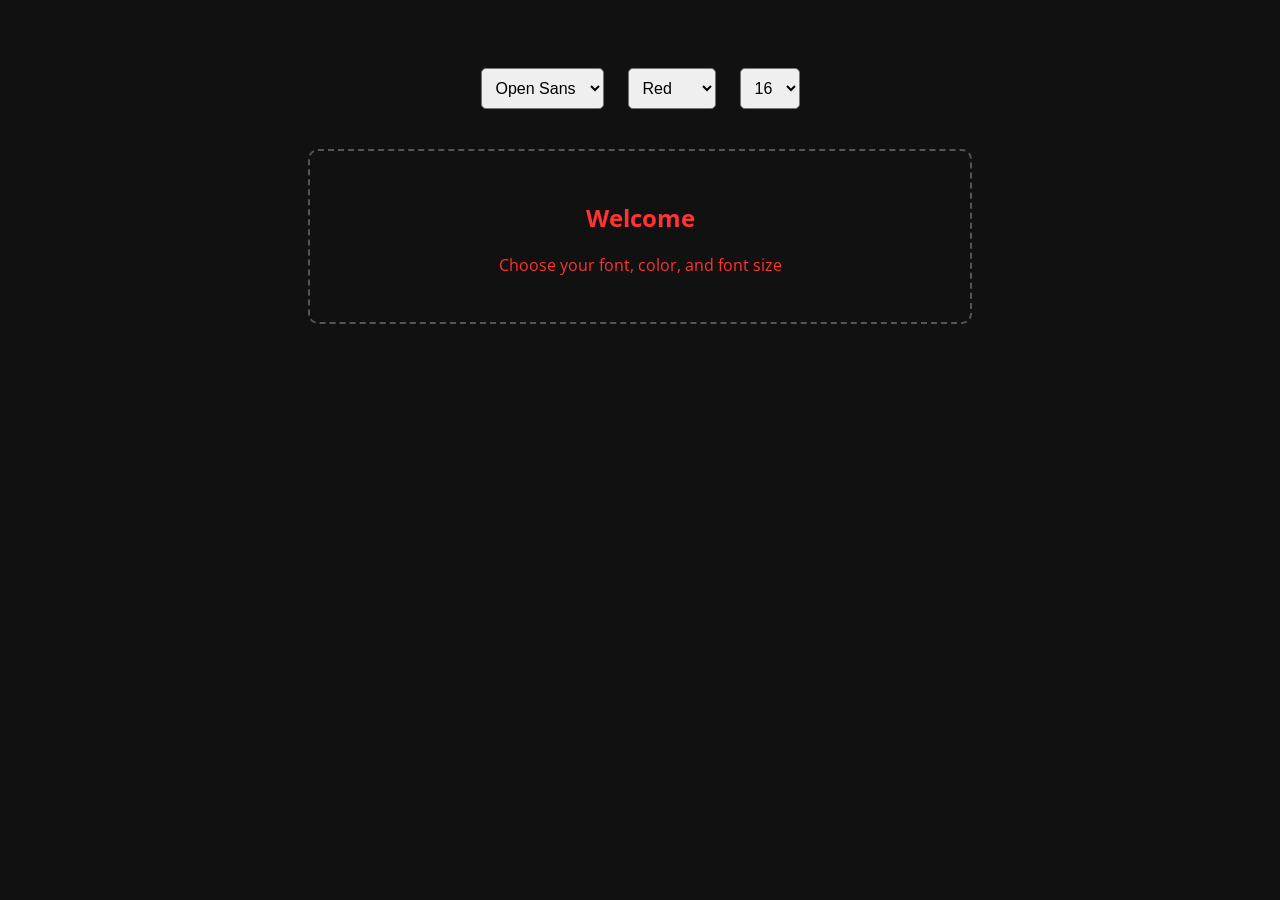
<file: Explanations-group-09/Task-2.html>
<!doctype html>
<html lang="en">
  <head>
    <meta charset="UTF-8" />
    <meta name="viewport" content="width=device-width, initial-scale=1.0" />
    <title>Document</title>
    <link rel="stylesheet" href="Task-2.css" />
    <link rel="preconnect" href="https://fonts.googleapis.com" />
    <link rel="preconnect" href="https://fonts.gstatic.com" crossorigin />
    <link
      href="https://fonts.googleapis.com/css2?family=Cairo:wght@400;700&family=Open+Sans:wght@400;700&family=Roboto:wght@400;700&display=swap"
      rel="stylesheet"
    />
  </head>
  <body>
    <div class="controls">
      <select id="fontSelector">
        <option value="'Open Sans', sans-serif">Open Sans</option>
        <option value="'Cairo', sans-serif">Cairo</option>
        <option value="'Roboto', sans-serif">Roboto</option>
      </select>

      <select id="colorSelector">
        <option value="#ff3333">Red</option>
        <option value="#33ff33">Green</option>
        <option value="#3333ff">Blue</option>
        <option value="#ffff33">Yellow</option>
        <option value="#ff33ff">Pink</option>
        <option value="#33ffff">Cyan</option>
      </select>

      <select id="sizeSelector">
        <option value="16px">16</option>
        <option value="18px">18</option>
        <option value="20px">20</option>
        <option value="22px">22</option>
        <option value="24px">24</option>
        <option value="26px">26</option>
        <option value="28px">28</option>
        <option value="30px">30</option>
      </select>
    </div>

    <div class="preview-box" id="previewBox">
      <h2>Welcome</h2>
      <p>Choose your font, color, and font size</p>
    </div>

    <script src="Task-2.JS"></script>
  </body>
</html>
</file>
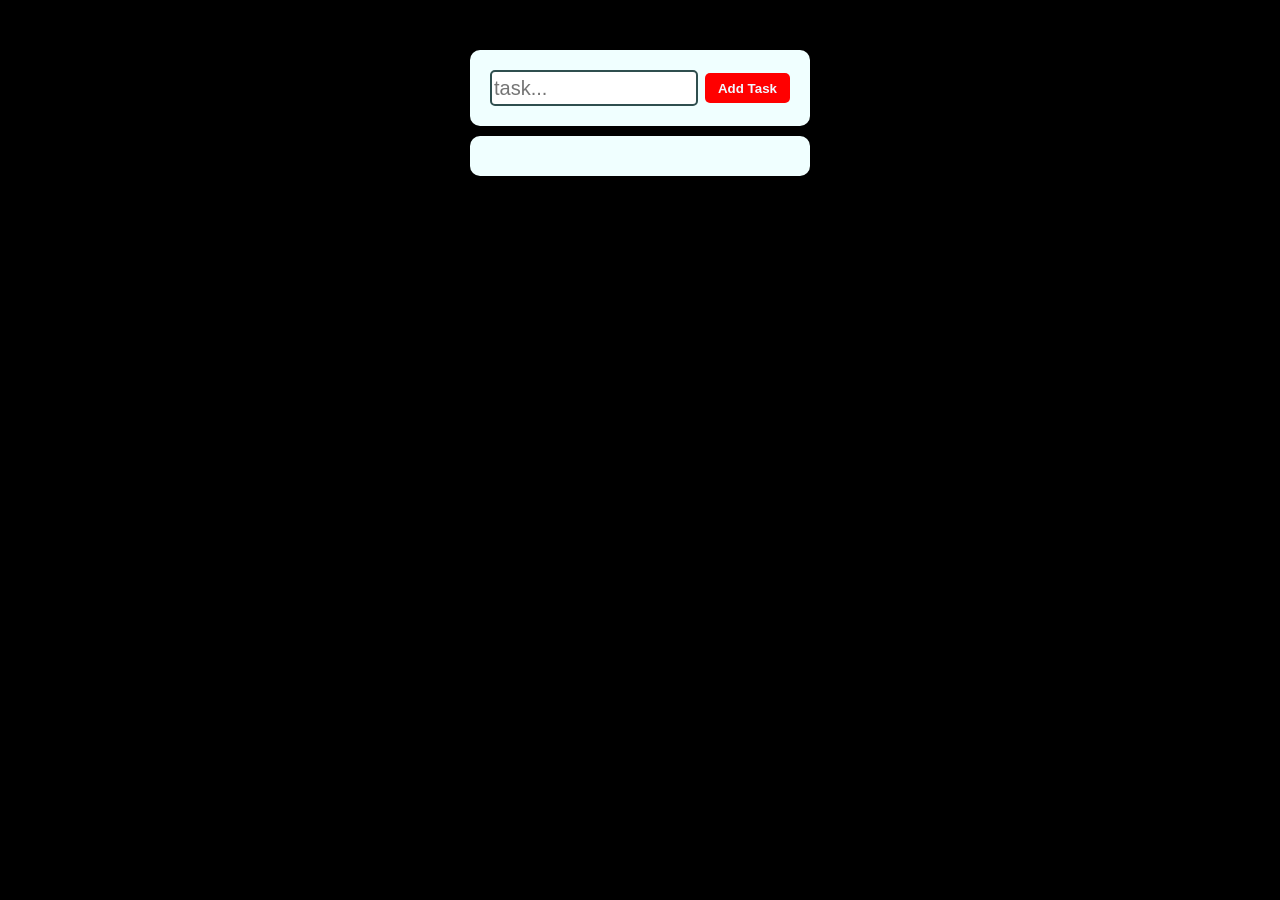
<file: Explanations-group-09/Todo-list.html>
<!doctype html>
<html lang="en">
  <head>
    <meta charset="UTF-8" />
    <meta name="viewport" content="width=device-width, initial-scale=1.0" />
    <title>Document</title>
    <link rel="stylesheet" href="Todo-list.css" />
  </head>
  <body>
    <div class="container">
      <form class="form" id="taskForm">
        <input
          type="text"
          class="input"
          id="taskInput"
          placeholder="task..."
          required
        />
        <input type="submit" class="add" value="Add Task" />
      </form>
      <div class="tasks" id="tasksContainer"></div>
    </div>
    <script src="Todo-list.JS"></script>
  </body>
</html>
</file>
<file: Explanations-group-09/Task-2.css>
body {
  background-color: #111;
  color: white;
  padding: 50px;
  text-align: center;
}

.controls {
  margin-bottom: 30px;
}

select {
  padding: 10px;
  margin: 10px;
  font-size: 16px;
  border-radius: 5px;
  cursor: pointer;
}

.preview-box {
  margin: auto;
  padding: 30px;
  width: 80%;
  max-width: 600px;
  border: 2px dashed #555;
  border-radius: 10px;

  font-family: "Open Sans", sans-serif;
  color: #ff3333;
  font-size: 16px;
}
</file>
<file: Explanations-group-09/Todo-list.css>
body {
  background-color: black;
  color: aliceblue;
}

.add {
  cursor: pointer;
  width: 85px;
  height: 30px;
  background-color: red;
  border: red solid 0px;
  border-radius: 5px;
  color: aliceblue;
  font-weight: bold;
  transition: 0.3s;
}

.input {
  width: 200px;
  height: 30px;
  border-radius: 5px;
  border: 2px solid darkslategrey;
  outline: none;
  font-size: 20px;
}

.add:hover {
  transform: scale(1.05);
}

.container {
  display: flex;
  flex-direction: column;
  align-items: center;
  gap: 10px;
  margin-top: 50px;
}

.form {
  margin-top: 50px;
  border-radius: 10px;
  padding: 20px;
  background-color: azure;
  width: 300px;
  margin: auto;
  display: flex;
  align-items: center;
  justify-content: space-between;
}

.tasks {
  border-radius: 10px;
  padding: 20px;
  background-color: azure;
  width: 300px;
  height: fit-content;
  margin: auto;
  display: flex;
  flex-direction: column;
  gap: 10px;
}

.Task {
  width: 100%;
  height: fit-content;
  display: flex;
  justify-content: space-between;
  align-items: center;
  color: black;
  background-color: #ecedf0;
  padding: 10px;
  padding-right: 0px;
  border-radius: 5px;
}

.delete {
  cursor: pointer;
  width: 55px;
  height: 25px;
  background-color: red;
  border: red solid 0px;
  margin-right: 10px;
  border-radius: 5px;
  color: aliceblue;
  font-weight: bold;
  transition: 0.3s;
}

.delete:hover {
  transform: scale(1.05);
}
</file>
